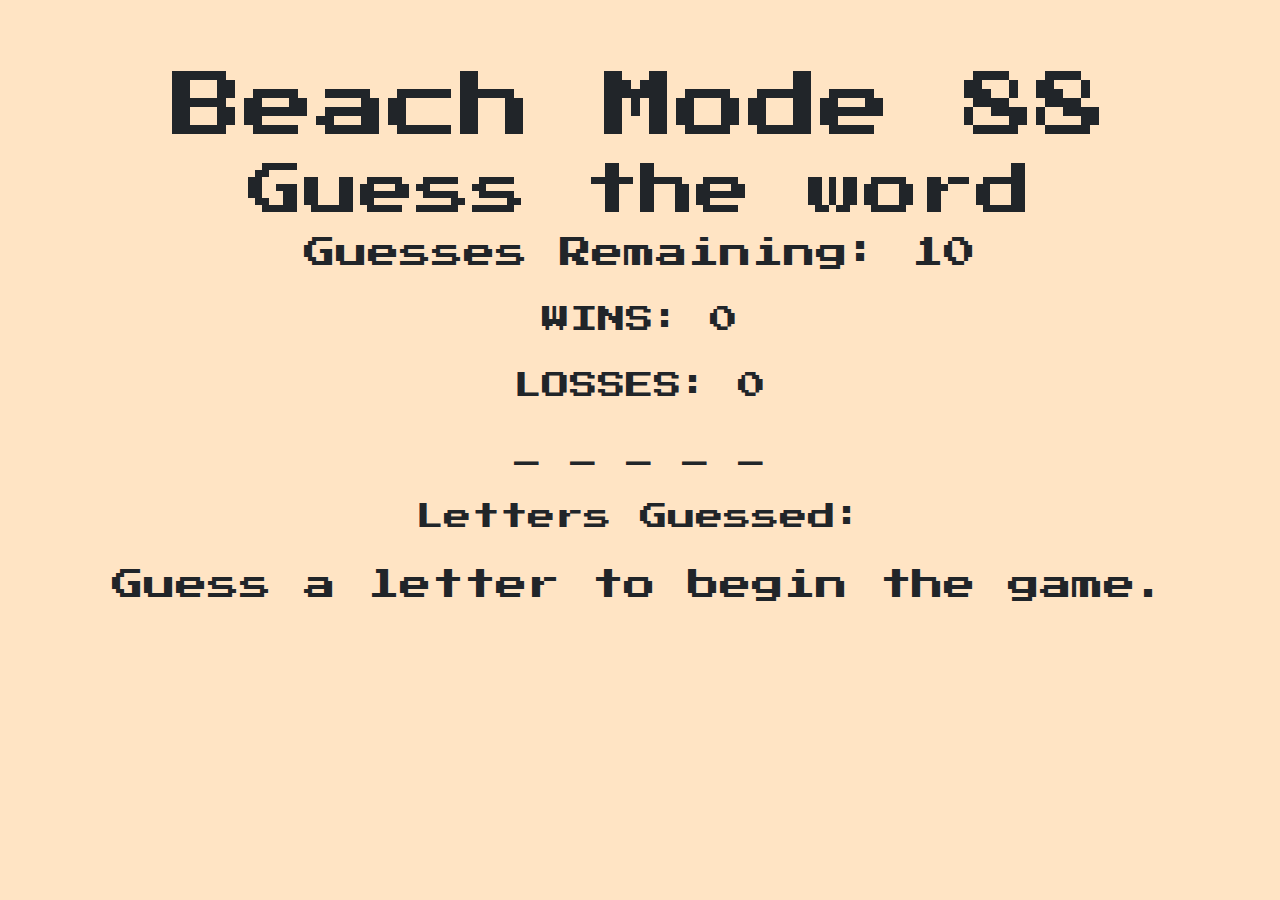
<file: index.html>
<!DOCTYPE html>

<html>

<head>
    <link rel="stylesheet" type="text/css" href="assets/css/reset.css" />
    <link rel="stylesheet" href="https://stackpath.bootstrapcdn.com/bootstrap/4.3.1/css/bootstrap.min.css"
        integrity="sha384-ggOyR0iXCbMQv3Xipma34MD+dH/1fQ784/j6cY/iJTQUOhcWr7x9JvoRxT2MZw1T" crossorigin="anonymous">
       <link href="https://fonts.googleapis.com/css2?family=Press+Start+2P&display=swap" rel="stylesheet">
        <link rel="stylesheet" type="text/css" href="assets/css/style.css" />
    <meta name="viewport" content="width=device-width, initial-scale=1.0">

</head>

<title>BeachMode '88</title>

<body>

    <div class="container">

        <div class="jumbotron vertical-center jumbotron-fluid mx-auto text-center">
            <div class="container">
                <h1 class="display-3">Beach Mode 88</h1>
                <h1 class="display-4">Guess the word</h1>
                
                <h2 id="guesses">Guesses Remaining: <span id="guessesLeft"></span></h2>
                <br>
                <h3>WINS: <span id="wins"> </span></h3>
                <br>
                <h3>LOSSES: <span id="losses"></span></h3>
                <br>
                <h3 id="wordtoguess">_ _ _ _ _ _ _ _</h3>
                <br>
                <h3>Letters Guessed: <span id="lettersGuessed"></span></h3>
                <br>
                <h2 id="instructions">Guess a letter to begin the game.</h2>
            </div>
        </div>

    </div>






    <script type="text/javascript" src="assets/javascript/game.js"></script>
</body>

</html>
</file>
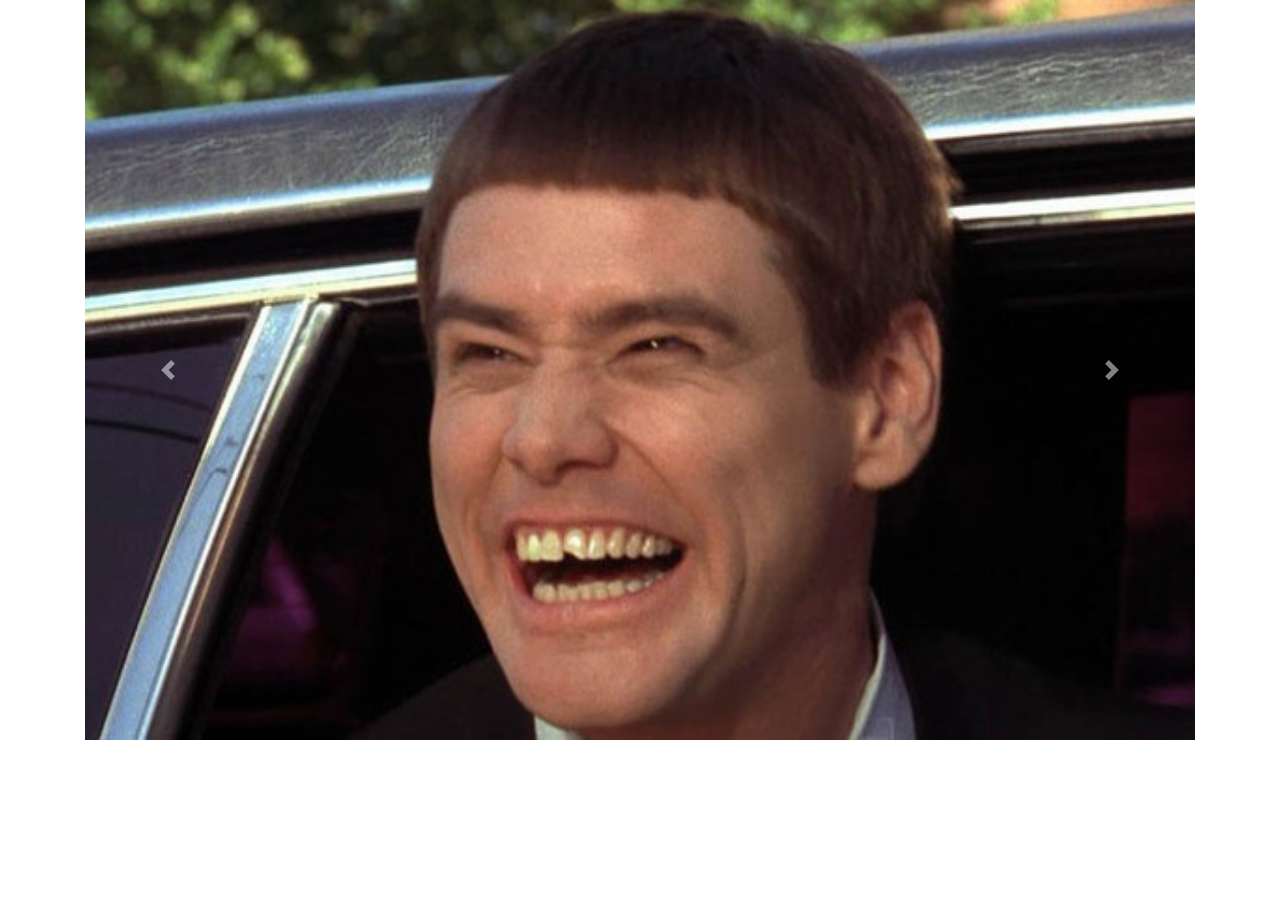
<file: testcarousel.html>
<!DOCTYPE html>
<html>

<head>
  <link rel="stylesheet" href="https://stackpath.bootstrapcdn.com/bootstrap/4.3.1/css/bootstrap.min.css"
    integrity="sha384-ggOyR0iXCbMQv3Xipma34MD+dH/1fQ784/j6cY/iJTQUOhcWr7x9JvoRxT2MZw1T" crossorigin="anonymous">
  <meta name="viewport" content="width=device-width, initial-scale=1.0">

</head>

<body>
  <div class="container">
    <div id="carouselExampleControls" class="carousel slide" data-ride="carousel">
      <div class="carousel-inner">
        <div class="carousel-item active">
          <img src="assets/images/lloyd.jpg" class="d-block w-100" alt="...">
        </div>
        <div class="carousel-item">
          <img src="assets/images/harry.jpg" class="d-block w-100" alt="...">
        </div>
        <div class="carousel-item">
          <img src="assets/images/mary.jpg" class="d-block w-100" alt="...">
        </div>
      </div>
      <a class="carousel-control-prev" href="#carouselExampleControls" role="button" data-slide="prev">
        <span class="carousel-control-prev-icon" aria-hidden="true"></span>
        <span class="sr-only">Previous</span>
      </a>
      <a class="carousel-control-next" href="#carouselExampleControls" role="button" data-slide="next">
        <span class="carousel-control-next-icon" aria-hidden="true"></span>
        <span class="sr-only">Next</span>
      </a>
    </div>
  </div>










  <script> $('.carousel').carousel() </script>





</body>

</html>
</file>
<file: assets/css/style.css>
@import url('https://fonts.googleapis.com/css2?family=Press+Start+2P&display=swap');


body {
    height: 100%;
    background-color: bisque;
    background-image: url(https://i.imgur.com/UZKEjzG.png);
}

.jumbotron {
    background: none;
    font-family: 'Press Start 2P', cursive;; 
   font-weight: normal; 
   font-style: normal; 
    
    
}
</file>
